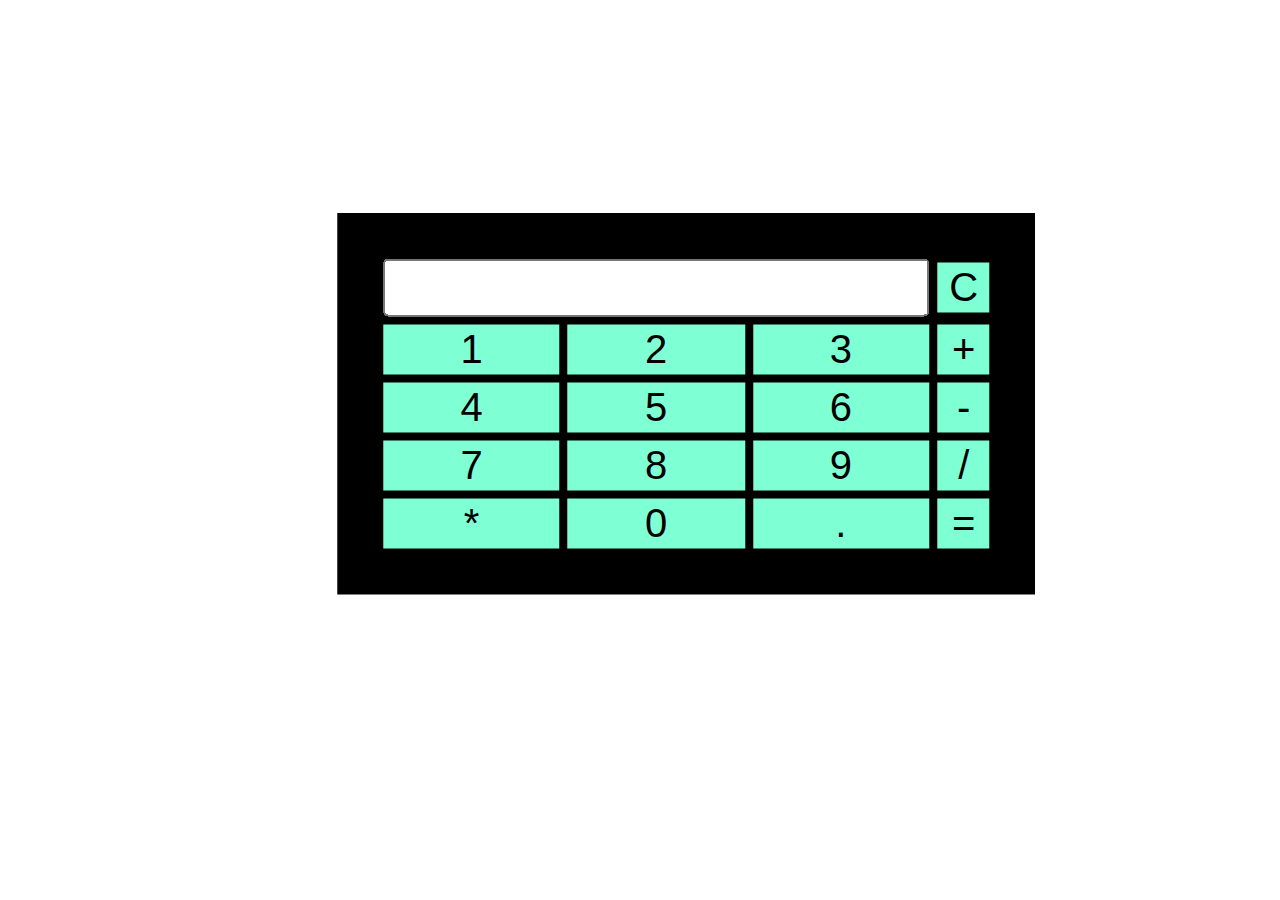
<file: calculator/index.html>
<html>
<head>
	<title>calculator</title>
	<script>
 
		function d(val){
			document.getElementById('result').value+=val;
		}
		function solve(){
			var value1= document.getElementById('result').value;
			let res = eval(value1);
			document.getElementById('result').value=res;	
		}
		function cleard(){
		document.getElementById('result').value="";
		}
 
	</script>

	<style type="text/css">
		body,html{
			margin:0px;
		}
		input[type="button"]{
			border:none;
			width:100%;
			outline: none;
			font-size: 20px;
            background-color: aquamarine;
		}
		#wrap
		{
			margin:10%;
			position: fixed;
			top: 20%;
			left: 30%;
            transform: scale(2);
            background-color: black;
		}
		table {
			padding: 10px;
			margin: 10px;
		}
	</style>
</head>
<body>
	<div id='wrap'>
	<table >
		<tr>
			<td colspan="3"><input type="text" id="result" readonly style="font-size: 20px;"></td>
			<td><input type="button" value="C" onClick="cleard()"></td>
		</tr>
		<tr>
			<td><input type="button" value="1" onClick="d('1')"></td>
			<td><input type="button" value="2" onClick="d('2')"></td>
			<td><input type="button" value="3" onClick="d('3')"></td>
			<td><input type="button" value="+" onClick="d('+')"></td>
		</tr>
		<tr>
			<td><input type="button" value="4" onClick="d('4')"></td>
			<td><input type="button" value="5" onClick="d('5')"></td>
			<td><input type="button" value="6" onClick="d('6')"></td>
			<td><input type="button" value="-" onClick="d('-')"></td>
		</tr>
		<tr>
			<td><input type="button" value="7" onClick="d('7')"></td>
			<td><input type="button" value="8" onClick="d('8')"></td>
			<td><input type="button" value="9" onClick="d('9')"></td>
			<td><input type="button" value="/" onClick="d('/')"></td>
		</tr>
		<tr>
			<td><input type="button" value="*" onClick="d('*')"></td>
			<td><input type="button" value="0" onClick="d('0')"></td>
			<td><input type="button" value="." onClick="d('.')"></td>
			<td><input type="button" value="=" onClick="solve()"></td>
		</tr>
	</table>
	</div>
</body>
</html>
</file>
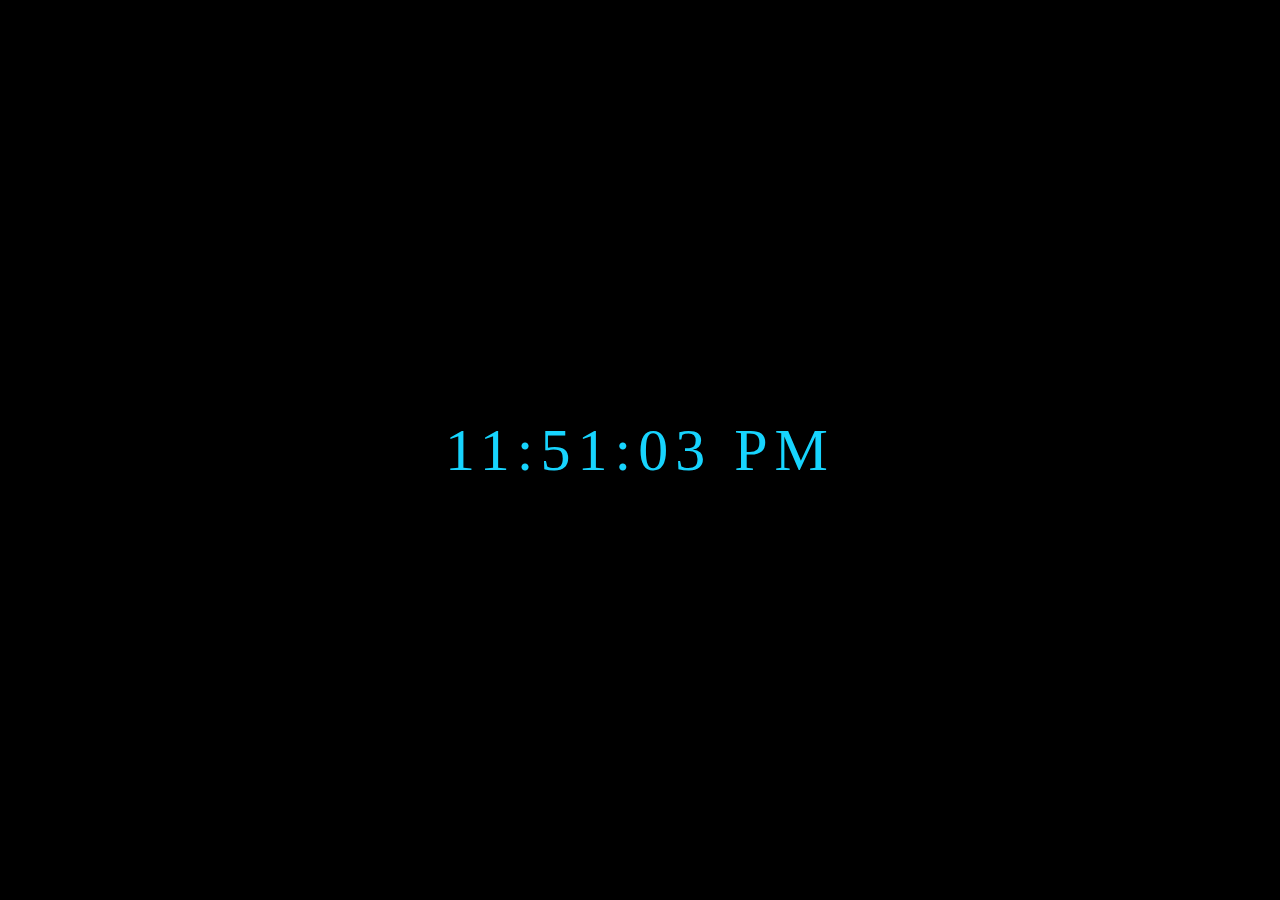
<file: clock/index.html>
<!DOCTYPE html>
<html lang="en">
<head>
    <meta charset="UTF-8">
    <meta name="viewport" content="width=device-width, initial-scale=1.0">
    <title>digital clock</title>
    <link rel="stylesheet" href="index.css">
</head>
<body>
    
    <div id="MyClockDisplay" class="clock" onload="showTime()"></div>
    <script src="index.js"></script>
</body>
</html>
</file>
<file: clock/index.css>
body {
    background: black;
}

.clock {
    position: absolute;
    top: 50%;
    left: 50%;
    transform: translateX(-50%) translateY(-50%);
    color: #17D4FE;
    font-size: 60px;
    font-family: Orbitron;
    letter-spacing: 7px;
   


}
</file>
